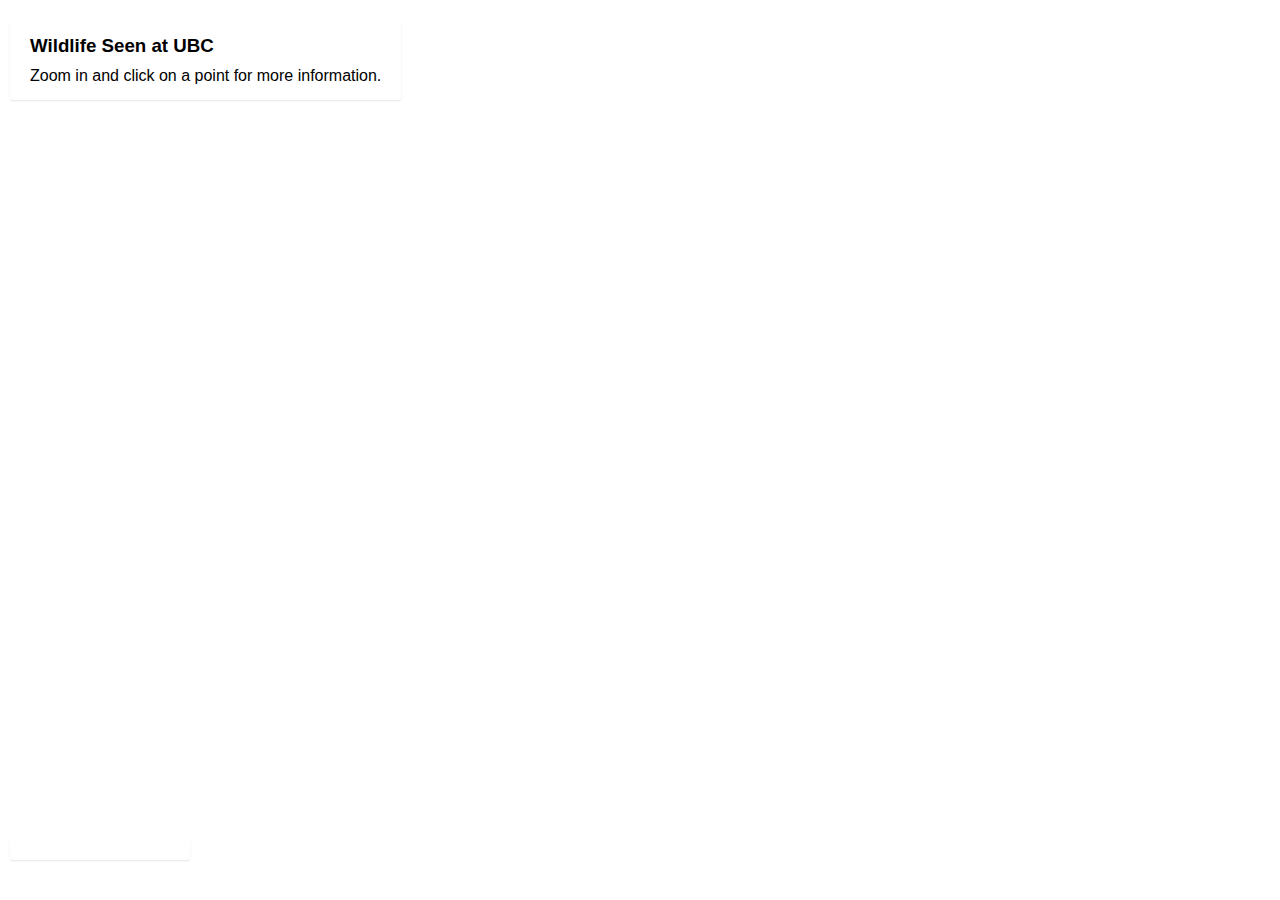
<file: Lab 1/ubc-wildlife-observations.html>
<!DOCTYPE html>
<html lang='en'>
    <head>
    <meta charset='utf-8' />
    <title>Wildlife Biodiversity at UBC</title>
    <meta name="viewport" content="width=device-width, initial-scale=1" />
    <script src="https://api.tiles.mapbox.com/mapbox-gl-js/v3.1.0/mapbox-gl.js"></script>
    <link href="https://api.tiles.mapbox.com/mapbox-gl-js/v3.1.0/mapbox-gl.css"
    rel="stylesheet"/>


    <style>
      body {
        margin: 0;
        padding: 0;
      }

      h3 {
        margin: 10px;
      }
      
      p {
        margin: 10px;
      }
      p2 {
        margin: 10px;
        font-size: 10px;
      }


      .map-overlay {
        position: absolute;
        left: 0;
        background: #ffffffb9;
        margin-left: 20px;
        font-family: Arial, sans-serif;
        overflow: visible;
        border-radius: 3px;
        padding: 5px 10px;
        margin: 10px;
        box-shadow: 0 1px 2px rgb(0 0 0 / 10%);
      }

      #map {
        position: absolute;
        top: 0;
        bottom: 0;
        width: 100%;
      }

      #features {
        top: 0;
        margin-top: 20px;
        }
        
      #legend {
        bottom: 0;
        padding: 10px;
        margin-bottom: 40px;
        width: 160px;
        }
        
     .legend-key {
        display: inline-block;
        border-radius: 100%;
        width: 10px;
        height: 10px;
        margin-right: 5px;
        }

 
    </style>
    </head>
    <body>

    <div id="map"></div>
    <div class="map-overlay" id="features">
    <h3>Wildlife Seen at UBC</h3>
    <div id="pd"><p>Zoom in and click on a point for more information.</p></div>
    </div>
    <div class="map-overlay" id="legend"></div>

    
  <script>
    mapboxgl.accessToken = 'pk.eyJ1Ijoic3VtbWVyLWgtcyIsImEiOiJjbHN3b21reGQydmNlMmxwcHh0OWw4cTgwIn0.MpcHLXkWUYWUOBqfMlCZVw';
    const map = new mapboxgl.Map({
      container: 'map',
      style: 'mapbox://styles/summer-h-s/cltbrxhyq00mk01rafsf2981v',
      center: [-123.249232, 49.261305],
      zoom: 12.58
    });

    //wait for map to load before adjusting it
    map.on('load', () => {
        map.getCanvas().style.cursor = 'default';

        // define legend layer names
        const layers = [
            'Phylum Annelida',
            'Phylum Arthropoda',
            'Phylum Chordata',
            'Phylum Mollusca',
        ];
        const colors = [
            '#24b3eb',
            '#4054d4',
            '#ffa203',
            '#e750c6',
        ];

        // create legend
        const legend = document.getElementById('legend');
        
        layers.forEach((layer, i) => {
            const color = colors[i];
            const item = document.createElement('div');
            const key = document.createElement('span');
            key.className = 'legend-key';
            key.style.backgroundColor= color;
        
        const value = document.createElement('span');
            value.innerHTML = `${layer}`;
            item.appendChild(key);
            item.appendChild(value);
            legend.appendChild(item);
        });

        // change info window on hover
        map.on('click', (event) => {
            const points = map.queryRenderedFeatures(event.point, {
                layers: ['GBIF_wildlife_occurances']
            });
            document.getElementById('pd').innerHTML = points.length
            ? `<p><b>Species: </b>${points[0].properties.species}</p>
            <p><b>Class: </b>${points[0].properties.class}</p>
            <p><b>Date of Sighting: </b>${points[0].properties.eventDate}</p>
            <p><b>iNaturalist Record: </b>${points[0].properties.occurrenceID}</p>
            <p2><em>Data Reference: GBIF.org (01 March 2024) GBIF Occurrence Download https://doi.org/10.15468/dl.q9dukc<em></p2>`
            : `<p>Zoom in and click on a point for more information.</p>`;
        });

    });


  </script>
    </body>
</html>
</file>
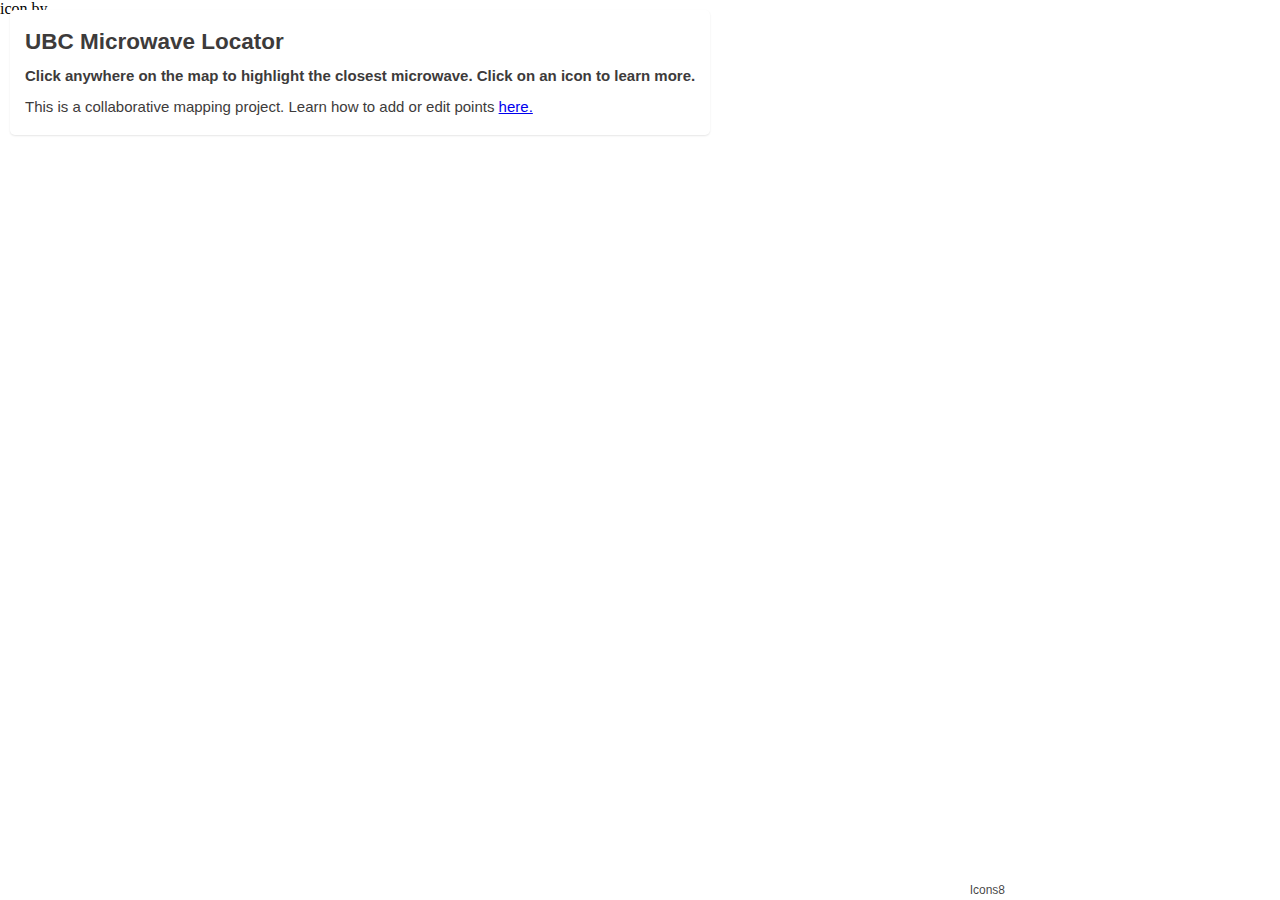
<file: Lab2/ubcv_microwaves_map.html>
<!DOCTYPE html>
<html>
  <head>
    <meta charset="utf-8" />
    <title>UBC Microwave Locator</title>
    <meta
      name="viewport"
      content="width=device-width, initial-scale=1, maximum-scale=1, user-scalable=no"
    />
    <script src="https://cdnjs.cloudflare.com/ajax/libs/jquery/3.5.0/jquery.min.js"></script>
    <script src="https://api.mapbox.com/mapbox-gl-js/v2.0.1/mapbox-gl.js"></script>
    <link
      href="https://api.mapbox.com/mapbox-gl-js/v2.0.1/mapbox-gl.css"
      rel="stylesheet"
    />
    <script src="https://npmcdn.com/csv2geojson@latest/csv2geojson.js"></script>
    <script src="https://npmcdn.com/@turf/turf/turf.min.js"></script>
    <style>
      body {
        margin: 0;
        padding: 0;
      }

      #map {
        position: absolute;
        top: 0;
        bottom: 0;
        width: 100%;
      }

      .map-overlay {
        position: absolute;
        left: 0;
        top: 0;
        background: #ffffff;
        margin-left: 20px;
        font: 400 15px/16px "Arial", Sans-serif;
        color: #3d3b3b;
        overflow: visible;
        border-radius: 5px;
        padding: 5px 15px;
        margin: 10px;
        box-shadow: 0 1px 2px rgb(0 0 0 / 10%);
      }

      .map-attribution a {
        color: rgba(0, 0, 0, 0.75);
        text-decoration: none;
        position: absolute;
        right: 270px;
        bottom: 0;
        padding: 0 5px;
        background-color: hsla(0, 0%, 100%, 0.5);
        margin: 0;
        font: 12px/20px Helvetica Neue, Arial, Helvetica, sans-serif;
        overflow: hidden;
      }
      
      .mapboxgl-popup {
        padding: 5px 10px;
        border-radius: 5px;
      }

      .mapboxgl-popup-close-button {
        display: none;
      }

      .mapboxgl-popup-content {
        font: 400 15px/20px "Arial", Sans-serif;
        padding: 0;
        width: 250px;
      }

      .mapboxgl-popup-content-wrapper {
        padding: 1%;
      }

      .mapboxgl-popup-content h3 {
        background: rgb(61, 59, 59);
        text-align: center;
        color: #ffffff;
        margin: 0;
        display: block;
        padding: 15px;
        border-top-left-radius: 5px;
        border-top-right-radius: 5px;
        font-weight: 700;
        margin-top: -5px;
      }

      .mapboxgl-popup-content h4 {
        margin: 1px;
        display: block;
        padding: 5px 10px 5px 10px;
        font-weight: 400;
      }

      .mapboxgl-container {
        cursor: pointer;
      }

      .mapboxgl-popup-anchor-top > .mapboxgl-popup-content {
        margin-top: 3px;
      }

      .mapboxgl-popup-anchor-top > .mapboxgl-popup-tip {
        border-bottom-color: rgb(61, 59, 59);
      }
    </style>
  </head>

  <body>
    <div id="map"></div>
    <div class="map-overlay">
      <h2>UBC Microwave Locator</h2>
      <div>
        <strong>
          Click anywhere on the map to highlight the closest microwave. Click on
          an icon to learn more.
        </strong>
        <p>
          This is a collaborative mapping project. Learn how to add or edit points <a href="https://docs.google.com/spreadsheets/d/1meLUxBldPY7nR5bxVDAH_YshUEVnrjwjLYQZtJVxCR8/edit?usp=sharing">here.</a>
        </p>

      </div>
    </div>

    <div class="map-attribution">
     icon by <a href="https://icons8.com">Icons8</a>
    </div>

    <script>
      mapboxgl.accessToken =
        "pk.eyJ1Ijoic3VtbWVyLWgtcyIsImEiOiJjbHN3b21reGQydmNlMmxwcHh0OWw4cTgwIn0.MpcHLXkWUYWUOBqfMlCZVw";
      var map = new mapboxgl.Map({
        container: "map",
        style: "mapbox://styles/mapbox/streets-v11",
        center: [-123.246, 49.2606],
        zoom: 13,
      });

      //turn live sheet into dataset.
      //(follows the Mapbox sheetmapper tutorial)
      $(document).ready(function () {
        $.ajax({
          type: "GET",
          url: "https://docs.google.com/spreadsheets/d/1meLUxBldPY7nR5bxVDAH_YshUEVnrjwjLYQZtJVxCR8/gviz/tq?tqx=out:csv&sheet=Sheet1",
          dataType: "text",
          success: function (csvData) {
            makeGeoJSON(csvData);
          },
        });

        function makeGeoJSON(csvData) {
          csv2geojson.csv2geojson(
            csvData,
            {
              latfield: "Latitude",
              lonfield: "Longitude",
              delimiter: ",",
            },
            function (err, data) {
              map.on("load", function () {
                // add marker image.
                //(follows the Mapbox 'add an icon to the map' tutorial, using an external url)
                map.loadImage(
                  "https://img.icons8.com/ios-filled/50/000000/microwave.png",
                  function (error, image) {
                    if (error) throw error;
                    map.addImage("microwave", image);
                  }
                );

                // add data.
                //(adapts Mapbox 'Analyze data with Turf.js' tutorial and the code of 
                //several other existing projects, identified using the DevTools)
                map.addLayer({
                  id: "csvData",
                  type: "symbol",
                  source: {
                    type: "geojson",
                    data: data,
                  },
                  layout: {
                    "icon-image": "microwave",
                    "icon-anchor": "center",
                    "icon-allow-overlap": true,
                    "icon-size": 0.5,
                  },
                });

                // event listener for popups
                map.on("click", "csvData", function (e) {
                  var coordinates = e.features[0].geometry.coordinates.slice();
                  // popup text
                  var description =
                    `<h3>` +
                    e.features[0].properties["Number of Microwaves"] +
                    ` Microwave (s)` +
                    `</h3>` +
                    `<h4>` +
                    `<b>` +
                    `Location: ` +
                    `</b>` +
                    e.features[0].properties["Building Name"] +
                    `</h4>` +
                    `<h4>` +
                    `<b>` +
                    `Description: ` +
                    `</b>` +
                    e.features[0].properties["Location Description"] +
                    `<h4>` +
                    `<b>` +
                    `Notes: ` +
                    `</b>` +
                    e.features[0].properties.Notes +
                    `</h4>` +
                    `</h4>` +
                    `<h4>` +
                    `<b>` +
                    `Building Hours: ` +
                    `</b>` +
                    e.features[0].properties["Building Hours"] +
                    `</h4>` +
                    `<h4>` +
                    `<b>` +
                    `Last Updated: ` +
                    `</b>` +
                    e.features[0].properties["Last Updated"] +
                    `</h4>`;

                  // Ensure that if the map is zoomed out such that multiple
                  // copies of the feature are visible, the popup appears
                  // over the copy being pointed to.
                  while (Math.abs(e.lngLat.lng - coordinates[0]) > 180) {
                    coordinates[0] +=
                      e.lngLat.lng > coordinates[0] ? 360 : -360;
                  }

                  // add Popup to map
                  new mapboxgl.Popup()
                    .setLngLat(coordinates)
                    .setHTML(description)
                    .addTo(map);
                });

                var bbox = turf.bbox(data);
                map.fitBounds(bbox, { padding: 50 });
              });
            }
          );
        }
      });

      // Event listener for finding nearest microwave.
      //(adapts the 'WebGIS with Turf.js and Leaflet' tutorial, plus the code of 
      //several other existing projects, identified using the DevTools, and some help with the clickedPoint
      // funcitonality from a lot of research and the Stackoverflow posts referenced in my README)
      map.on("click", function (e) {
        var clickedPoint = turf.point([e.lngLat.lng, e.lngLat.lat]);
        var microwaveFeatures = map.queryRenderedFeatures({
          layers: ["csvData"],
        });

        var coordinates = [];
        microwaveFeatures.forEach(function (feature) {
          coordinates.push(turf.point(feature.geometry.coordinates));
        });

        // Find the nearest point from the microwave data
        var nearest = turf.nearestPoint(
          clickedPoint,
          turf.featureCollection(coordinates)
        );

        // Remove existing circle if it exists. 
        //(this point and after was adapted from the 'WebGIS with Turf.js and Leaflet'
        //tutorial, so I first made my map with their commands to make a marker on the nearest feature on mouse click,
        //then figured out how to make this a circle. The Mapbox 'Analyze data with Turf.js' tutorial moreso helped me 
        //handle the formatting for this circle layer)
        if (map.getLayer("nearest-circle")) {
          map.removeLayer("nearest-circle");
          map.removeSource("nearest-circle");
        }

        // Create a new circle
        map.addLayer(
          {
            id: "nearest-circle",
            type: "circle",
            source: {
              type: "geojson",
              data: {
                type: "Feature",
                properties: {},
                geometry: {
                  type: "Point",
                  coordinates: nearest.geometry.coordinates,
                },
              },
            },
            paint: {
              "circle-radius": 18,
              "circle-color": "#FCC419",
              //"circle-opacity": 0.5,
            },
          },
          "csvData"
        );
      });
    </script>
  </body>
</html>
</file>
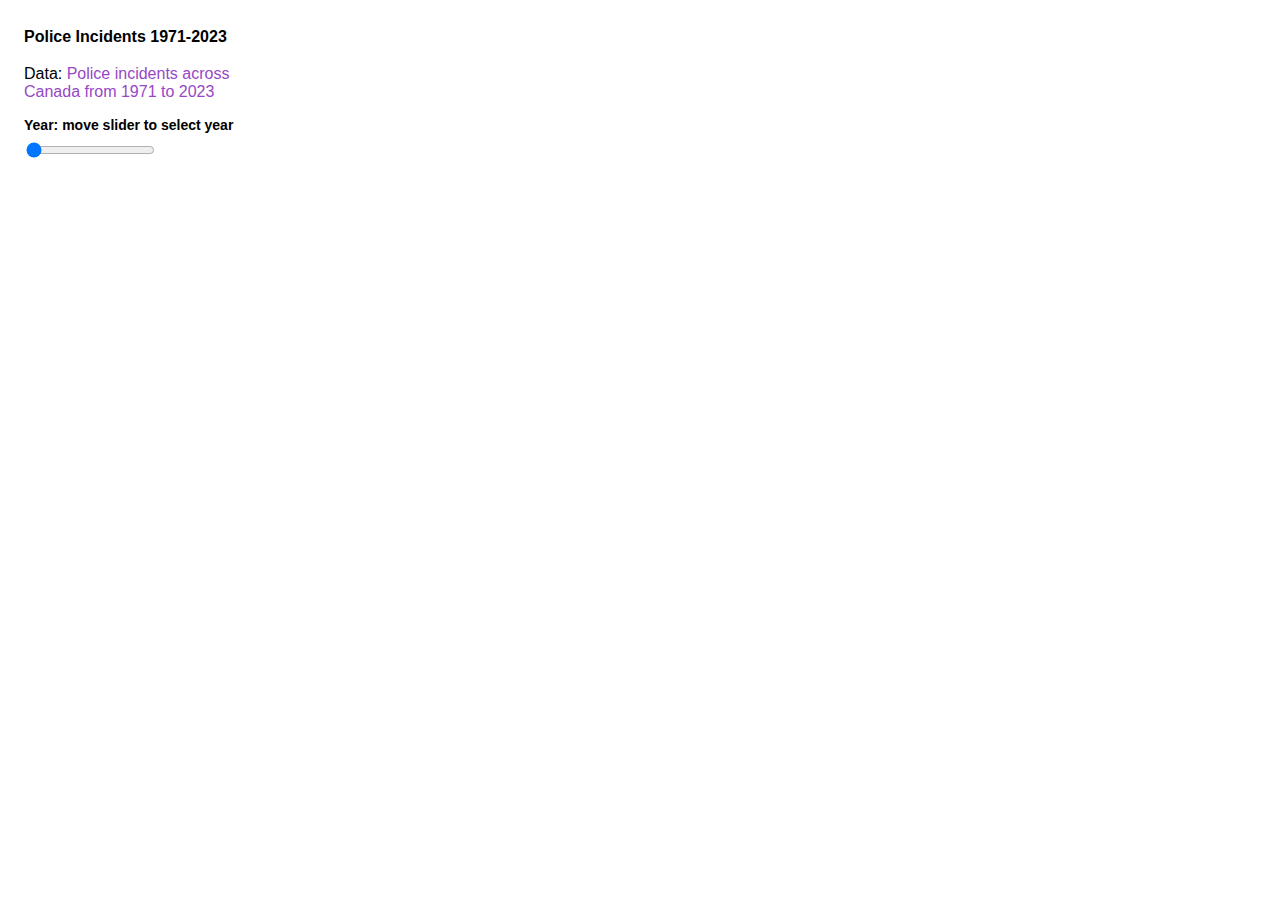
<file: Final_Project/data/time_slider.html>
<!DOCTYPE html>
<html>
  <head>
    <meta charset="utf-8" />
    <title>Time Slide Map</title>
    <meta name="viewport" content="width=device-width, initial-scale=1" />
    <link
      href="https://api.mapbox.com/mapbox-gl-js/v3.2.0/mapbox-gl.css"
      rel="stylesheet"
    />
    <script src="https://api.mapbox.com/mapbox-gl-js/v3.2.0/mapbox-gl.js"></script>
  </head>
  <style>
    body {
      overflow: hidden;
    }
    body * {
       -webkit-touch-callout: none;
        -webkit-user-select: none;
        -moz-user-select: none;
        -ms-user-select: none;
        user-select: none;
    }
    .map {
      position: absolute; 
      top: 0; 
      bottom: 0; 
      width: 100%; 
    }
  </style>
  <body>
    <script src="https://api.mapbox.com/mapbox-gl-js/plugins/mapbox-gl-compare/v0.4.0/mapbox-gl-compare.js"></script>
    <link 
      rel="stylesheet"
      href="https://api.mapbox.com/mapbox-gl-js/plugins/mapbox-gl-compare/v0.4.0/mapbox-gl-compare.css"
      type="text/css"
      />

    <div id="map"></div>
    <div id="console">
      <h1>Police Incidents 1971-2023</h1>
      <p>
        Data: 
        <a href="https://police-involved-deaths-ca.github.io/Data/"
        >Police incidents across Canada from 1971 to 2023</a>
      </p>
      <div class="session" id="slidebar">
        <h2>Year: <label id="active-year">move slider to select year</label></h2>
        <input id="slider" class="row" type="range" min="1971" max="2023" step="1" value="1971" />
      </div>
    </div>
    <style>
      body {
        margin: 0; 
        padding: 0; 
        font-family: "Roboto Condensed", sans-serif;
 
      }
      #map {
        position: absolute; 
        top: 0; 
        bottom: 0; 
        width: 100%; 
      }
      h1 {
        font-size: 16px; 
        line-height: 24px; 
      }
      h2{
        font-size: 14px; 
        line-height: 16px; 
        margin-bottom: 7px; 
      }
      a {
        text-decoration: none; 
        color: #9648c6; 
      }
      #console {
        position: absolute; 
        width: 214px; 
        margin: 7px; 
        padding: 7px 17px; 
        background-color: white; 
      }
    </style>
    <script>
      mapboxgl.accessToken='pk.eyJ1Ijoic3VtbWVyLWgtcyIsImEiOiJjbHN3b21reGQydmNlMmxwcHh0OWw4cTgwIn0.MpcHLXkWUYWUOBqfMlCZVw';
      const mapMap = new mapboxgl.Map({
        container: 'map', 
        // choose from mapbox's core styles or make your own 
        style: 'mapbox://styles/summer-h-s/cluhn0ez500mx01q54nofex1g',
        center: [-104, 60], 
        zoom: 3
      }); 
      mapMap.on('load', () => {
        //add interactivity to slider
        document.getElementById('slider').addEventListener('input', (event) => {
          const year=event.target.value.toString();
          console.log('current year: ['+year+']'); 
          //update the map
          mapMap.setFilter('police-violence-canada-dataset', ['==', ['slice', ['string', ['get', 'date']],0,4], year]);
          // update slider title 
          document.getElementById('active-year').innerText=year;
        })
      }); 
    </script>
  </body>
</html>
</file>
